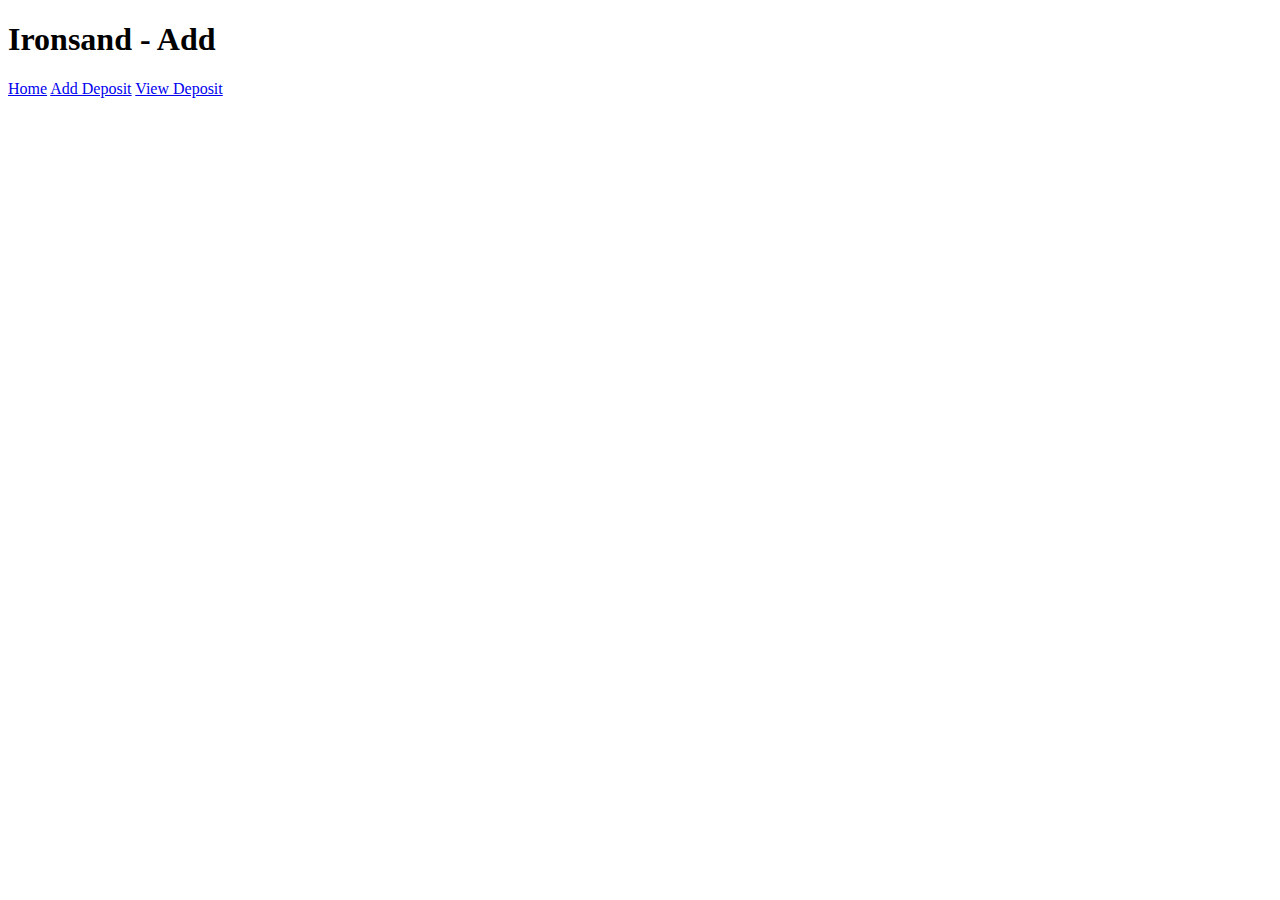
<file: frontend/add_deposit.html>
<!DOCTYPE html>
<html lang="en">
<head>
    <meta charset="UTF-8">
    <meta name="viewport" content="width=device-width, initial-scale=1.0">
    <title>Ironsand</title>
</head>
<body>
    <h1>Ironsand - Add</h1>
    <nav>
        <a href="index.html">Home</a>
        <a href="add_deposit.html">Add Deposit</a>
        <a href="view_deposit.html">View Deposit</a>
    </nav>
    
</body>
</html>
</file>
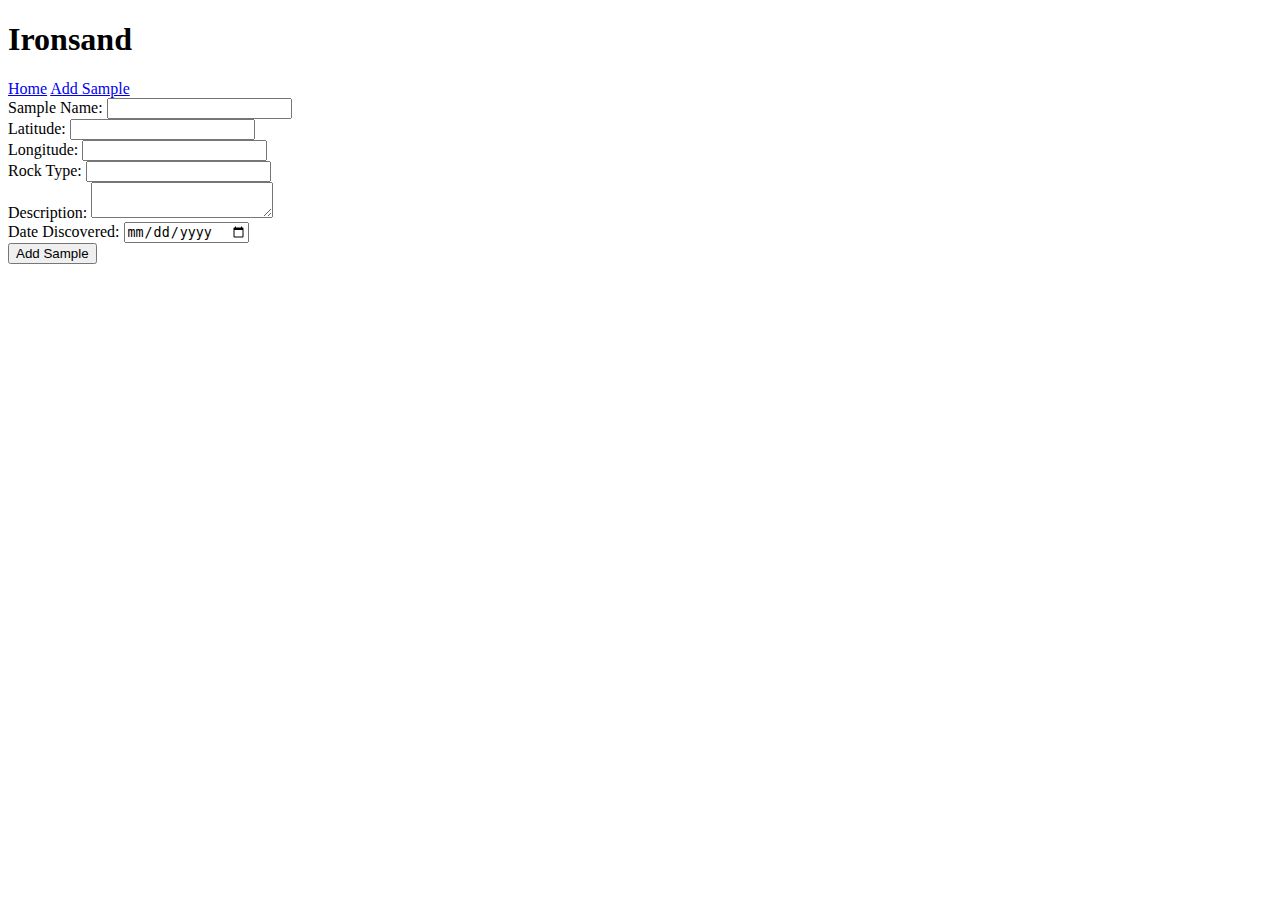
<file: frontend/add_sample.html>
<!DOCTYPE html>
<html lang="en">
<head>
    <meta charset="UTF-8">
    <meta name="viewport" content="width=device-width, initial-scale=1.0">
    <title>Ironsand</title>
</head>
<body>
    <header>
        <h1>Ironsand</h1>
        <nav>
            <a href="index.html">Home</a>
            <a href="add_sample.html">Add Sample</a>
        </nav>
    </header>
    <div id="add_form"> 
        <form action="add_sample.php" method="POST">
            <label for="name">Sample Name:</label>
            <input type="text" id="name" name="name" required><br>

            <label for="latitude">Latitude:</label>
            <input type="number" id="latitude" name="latitude" step="0.000001" required><br>

            <label for="longitude">Longitude:</label>
            <input type="number" id="longitude" name="longitude" step="0.000001" required><br>

            <label for="rock_type">Rock Type:</label>
            <input type="text" id="rock_type" name="rock_type" required><br>

            <label for="description">Description:</label>
            <textarea id="description" name="description"></textarea><br>

            <label for="date_discovered">Date Discovered:</label>
            <input type="date" id="date_discovered" name="date_discovered" required><br>

            <button id = 'submit_button' type="submit">Add Sample</button>
        </form>
    </div>

</form>

    </div>
</body>

</html>
</file>
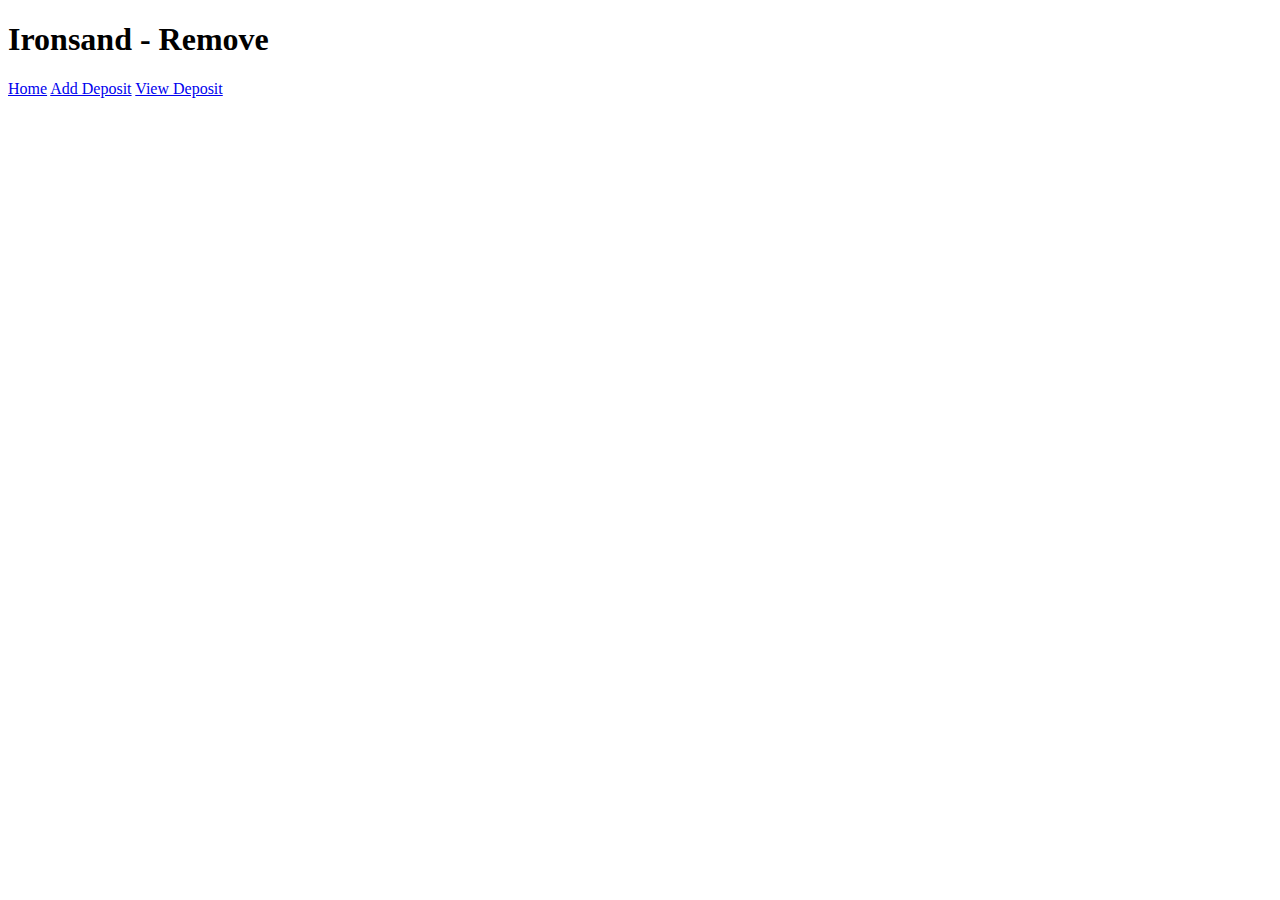
<file: frontend/view_deposit.html>
<!DOCTYPE html>
<html lang="en">
<head>
    <meta charset="UTF-8">
    <meta name="viewport" content="width=device-width, initial-scale=1.0">
    <title>Ironsand</title>
</head>
<body>
    <h1>Ironsand - Remove</h1>
    <nav>
        <a href="index.html">Home</a>
        <a href="add_deposit.html">Add Deposit</a>
        <a href="view_deposit.html">View Deposit</a>
    </nav>
    
</body>
</html>
</file>
